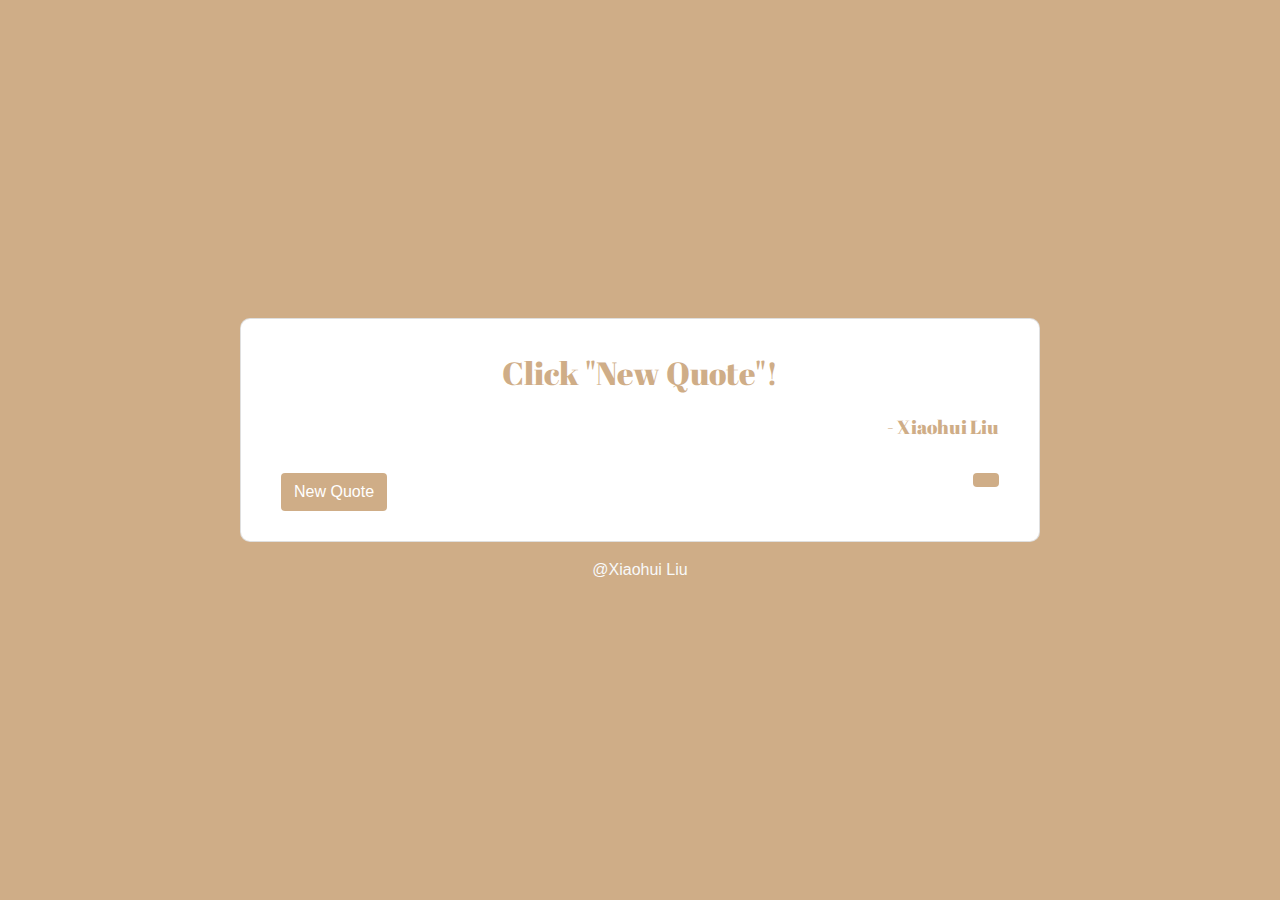
<file: frontEndLibraries/randomQuoteMachine/index.html>
<!DOCTYPE html>
<html>

<head>
    <!-- font awesome-->
    <link rel="stylesheet" href="https://use.fontawesome.com/releases/v5.8.2/css/all.css" integrity="sha384-oS3vJWv+0UjzBfQzYUhtDYW+Pj2yciDJxpsK1OYPAYjqT085Qq/1cq5FLXAZQ7Ay" crossorigin="anonymous">
    <!-- bootstrap-->
    <link href="https://stackpath.bootstrapcdn.com/bootstrap/4.3.1/css/bootstrap.min.css" rel="stylesheet"
        integrity="sha384-ggOyR0iXCbMQv3Xipma34MD+dH/1fQ784/j6cY/iJTQUOhcWr7x9JvoRxT2MZw1T" crossorigin="anonymous">
    <link rel="stylesheet" href="index.css">
    <!-- jQuery -->
    <script src="https://ajax.googleapis.com/ajax/libs/jquery/3.4.0/jquery.min.js"></script>
    <title>RandomQuoteMachine</title>
</head>

<body>
    <div id="quote-box" class="card">
        <div class="card-body">
            <div class="quote">
                <div id="text" class="text-center">Click "New Quote"!</div>
                <div id="author" class="text-right">- Xiaohui Liu</div>
            </div>
            <button id="new-quote" type="button" class="btn">New Quote</button>
            <button id="tweet-quote" type="button" class="btn float-right"><i class="fab fa-twitter"></i></button>
        </div>
    </div>
    <footer id="info">
        <a class="text-light" href="https://github.com/Ergouzii" target="_blank">@Xiaohui Liu</a>
    </footer>

    <script src="./index.js" type="text/javascript"></script>
</body>

</html>
</file>
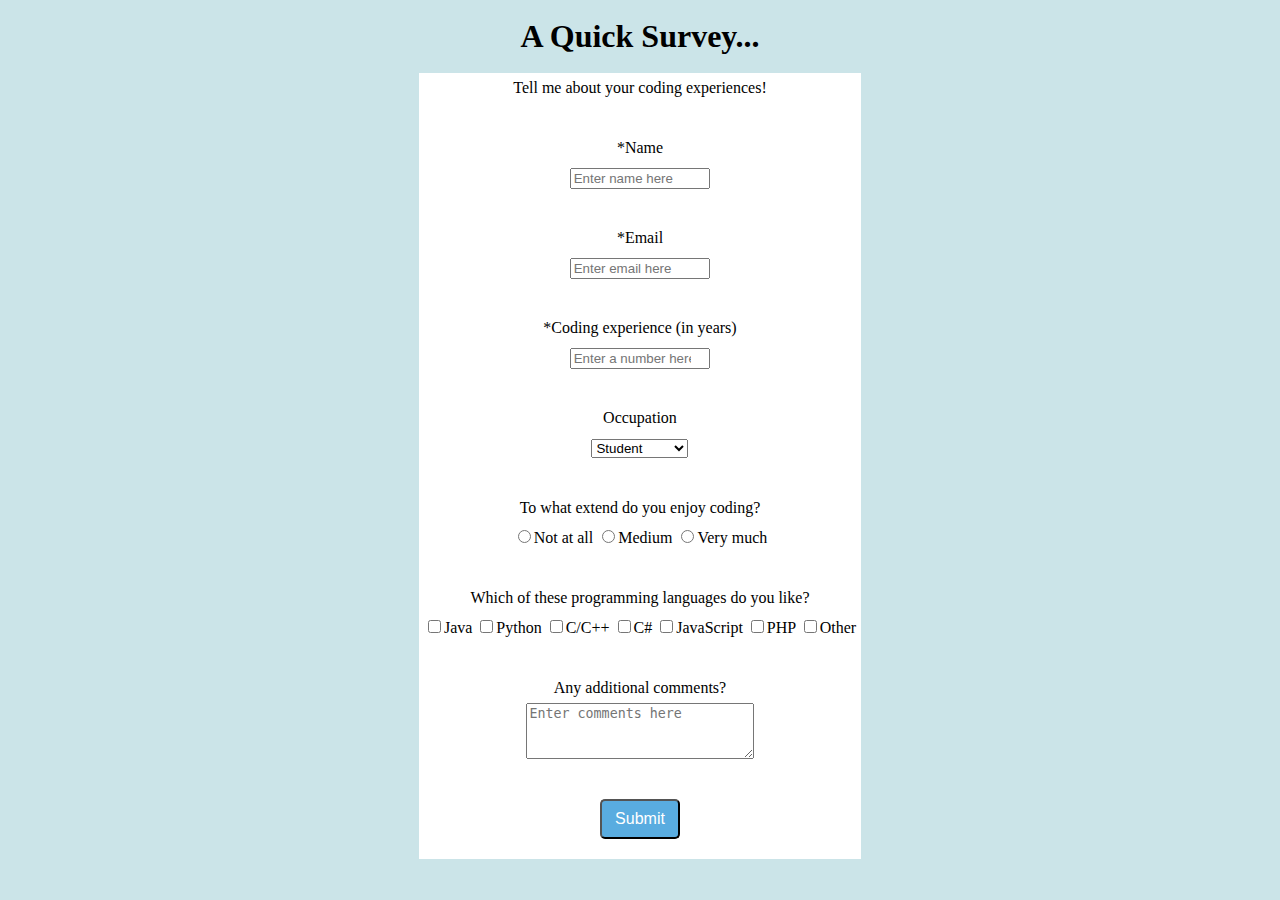
<file: responsiveWebDesign/surveyForm/index.html>
<!DOCTYPE html>
<html>

<head>
    <link rel="stylesheet" href="index.css">
</head>

<body>
    <h1 id="title">A Quick Survey...</h1>
    <form id="survey-form">
        <p id="description">Tell me about your coding experiences!</p>
        <div class="row">
            <div class="label">
                <label id="name-label" for="name">*Name</label>
            </div>
            <div class="user-input">
                <input class="input-field" name="name" id="name" placeholder="Enter name here" type="text" required>
            </div>
        </div>
        <div class="row">
            <div class="label">
                <label id="email-label" for="email">*Email</label>
            </div>
            <div class="user-input">
                <input class="input-field" name="email" id="email" placeholder="Enter email here" type="email" required>
            </div>
        </div>
        <div class="row">
            <div class="label">
                <label id="number-label" for="experience">*Coding experience (in years)</label>
            </div>
            <div class="user-input">
                <input class="input-field" name="experience" id="number" placeholder="Enter a number here" type="number" min="0" max="100"
                    required>
            </div>
        </div>
        <div class="row">
            <div class="label">Occupation</div>
            <div class=user-input">
                <select id="dropdown">
                    <option value="student">Student</option>
                    <option value="programmer">Programmer</option>
                    <option value="other">Other</option>
                </select>
            </div>
        </div>
        <div class="row">
            <div class="label">To what extend do you enjoy coding?</div>
            <div class="user-input">
                <label><input name="radios" type="radio" value="0">Not at all</label>
                <label><input name="radios" type="radio" value="1">Medium</label>
                <label><input name="radios" type="radio" value="2">Very much</label>
            </div>
        </div>
        <div class="row">
            <div class="label">Which of these programming languages do you like?</div>
            <div class="user-input">
                <label><input type="checkbox" value="java">Java</label>
                <label><input type="checkbox" value="python">Python</label>
                <label><input type="checkbox" value="C">C/C++</label>
                <label><input type="checkbox" value="C#">C#</label>
                <label><input type="checkbox" value="js">JavaScript</label>
                <label><input type="checkbox" value="php">PHP</label>
                <label><input type="checkbox" value="other">Other</label>
            </div>
        </div>
        <div class="row">
            <div class="label">Any additional comments?</div>
            <div class="user-input">
                <textarea id="comments" placeholder="Enter comments here"></textarea>
            </div>
        </div>
        <div class="row">
            <button id="submit" type="submit">Submit</button>
        </div>
    </form>
    <script src="https://cdn.freecodecamp.org/testable-projects-fcc/v1/bundle.js"></script>
</body>

</html>
</file>
<file: frontEndLibraries/randomQuoteMachine/index.css>
@import url("https://fonts.googleapis.com/css?family=Abril+Fatface&display=swap");
body {
  background-color: #cfad87;
  font-weight: 400;
  height: 100vh;
  display: flex;
  justify-content: center;
  align-items: center;
  flex-direction: column;
}

#quote-box {
  padding: 10px 20px;
  width: 50rem;
  border-radius: 10px;
  color: #cfad87;
}
#quote-box .quote {
  font-family: "Abril Fatface", cursive;
}
#quote-box .quote #text {
  margin-bottom: 1rem;
  font-size: 2rem;
}
#quote-box .quote #author {
  margin-bottom: 2rem;
  font-size: 1.2rem;
}
#quote-box button {
  color: white;
  background-color: #cfad87;
}

footer {
  color: white;
  margin-top: 1rem;
  display: flex;
  justify-content: center;
}

@media (max-width: 800px) {
  html {
    font-size: 10px;
  }
}

/*# sourceMappingURL=index.css.map */
</file>
<file: responsiveWebDesign/surveyForm/index.css>
body {
    text-align: center;
    font-family: "Monaco";
    line-height: 30px;
    background-color: rgba(180, 216, 221, 0.692);
}
form {
    background-color: white;
    margin: 0 auto;
    width: 35%;
}
.input-field {
    width: 30%;
    height: auto;
}
.row {
    margin-top: 30px;
}
#comments {
    width: 50%;
    height: 50px;
}
#submit {
    background-color: #59ace0;
    border-radius: 5px;
    color: white;
    width: 80px;
    height: 40px;
    margin-bottom: 20px;
    font-size: 1em;
}
</file>
